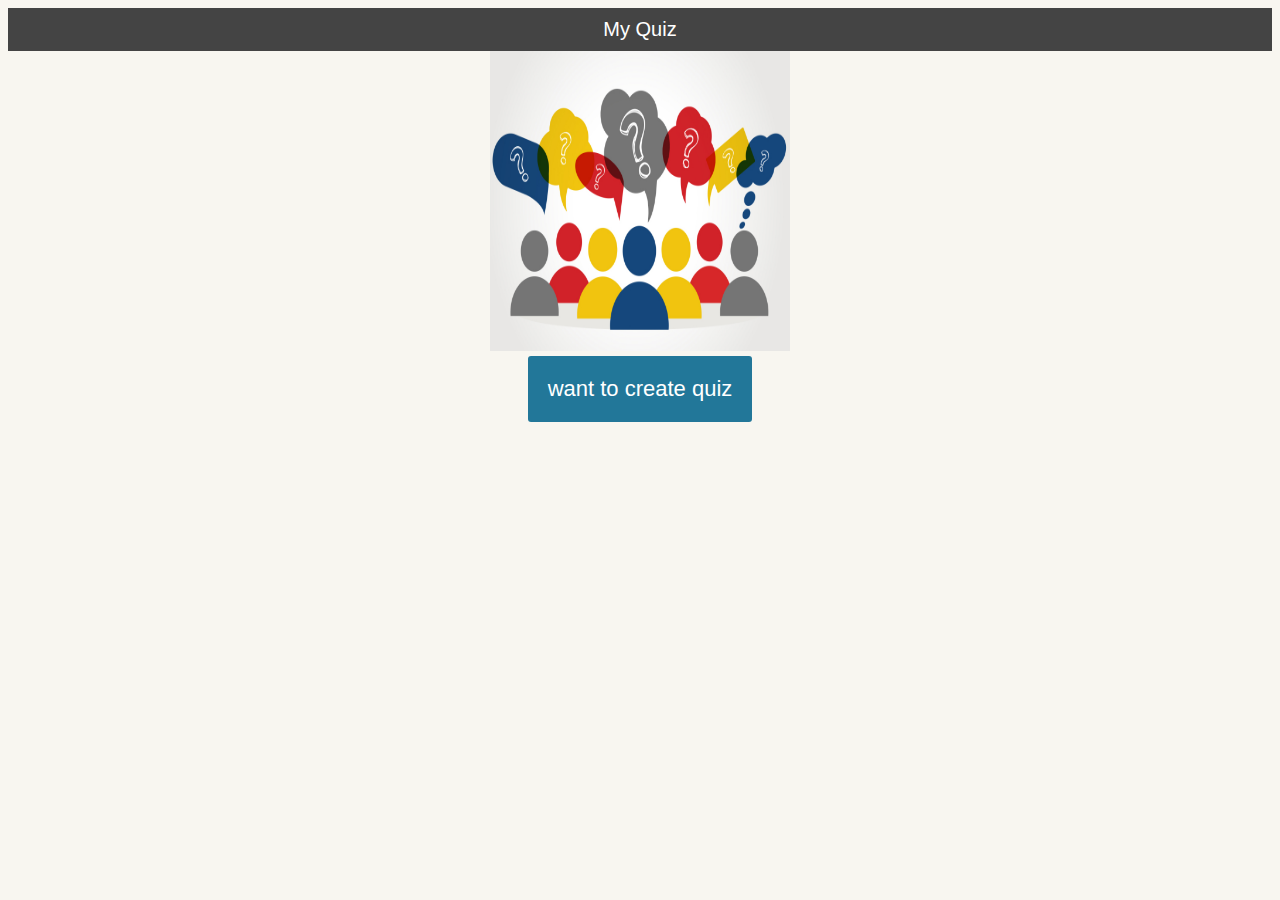
<file: index.html>
<!DOCTYPE html>
<html lang="en" dir="ltr">
  <head>
    <meta charset="utf-8">
    <title>Quiz Generator</title>
    <link rel="stylesheet" href="index.css">
  </head>
  <body>
    <h1>My Quiz</h1>
    <img src="quiz.jpg" alt="" width="300" height="300">
    <div class="quiz1">
      <div id="quiz"></div>
    </div>
    <a href="create.html"><button type="button">want to create quiz</button></a>
  </body>
  <script type="text/javascript"src="add.js">

  </script>
</html>
</file>
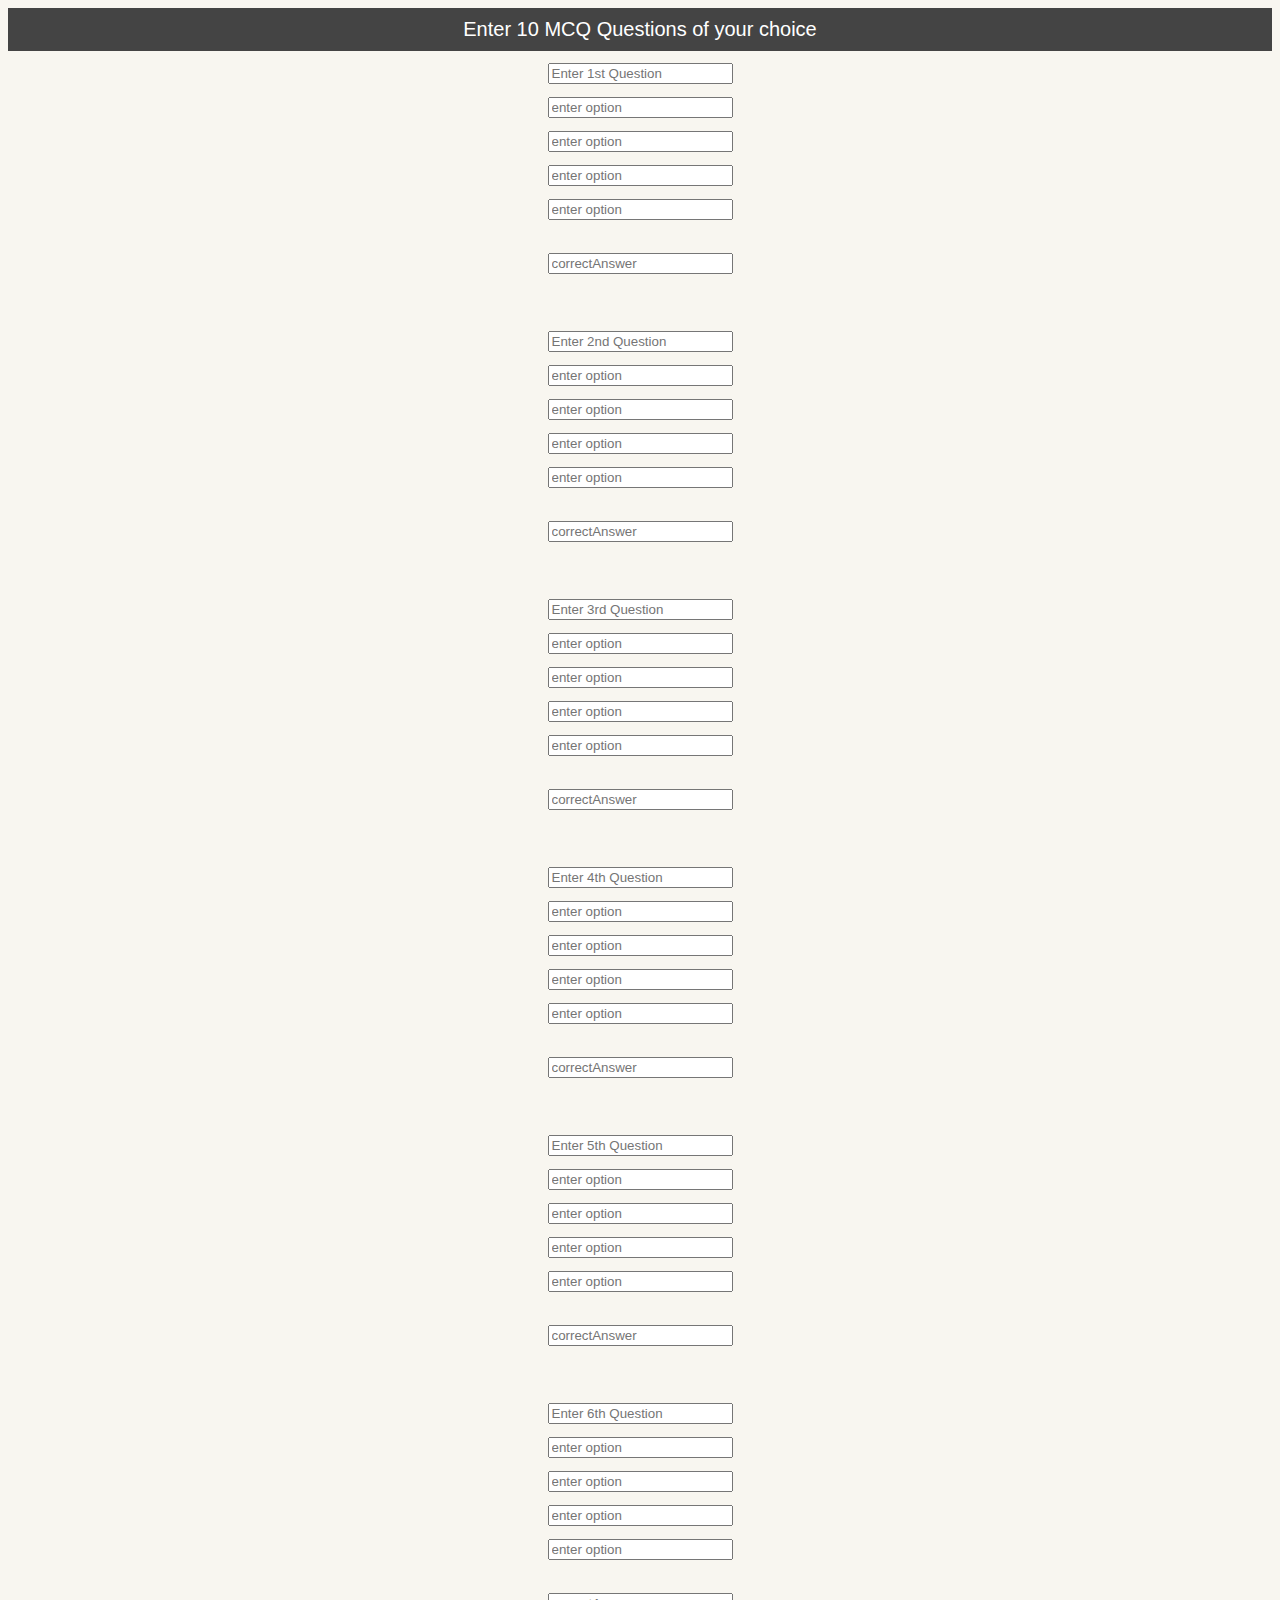
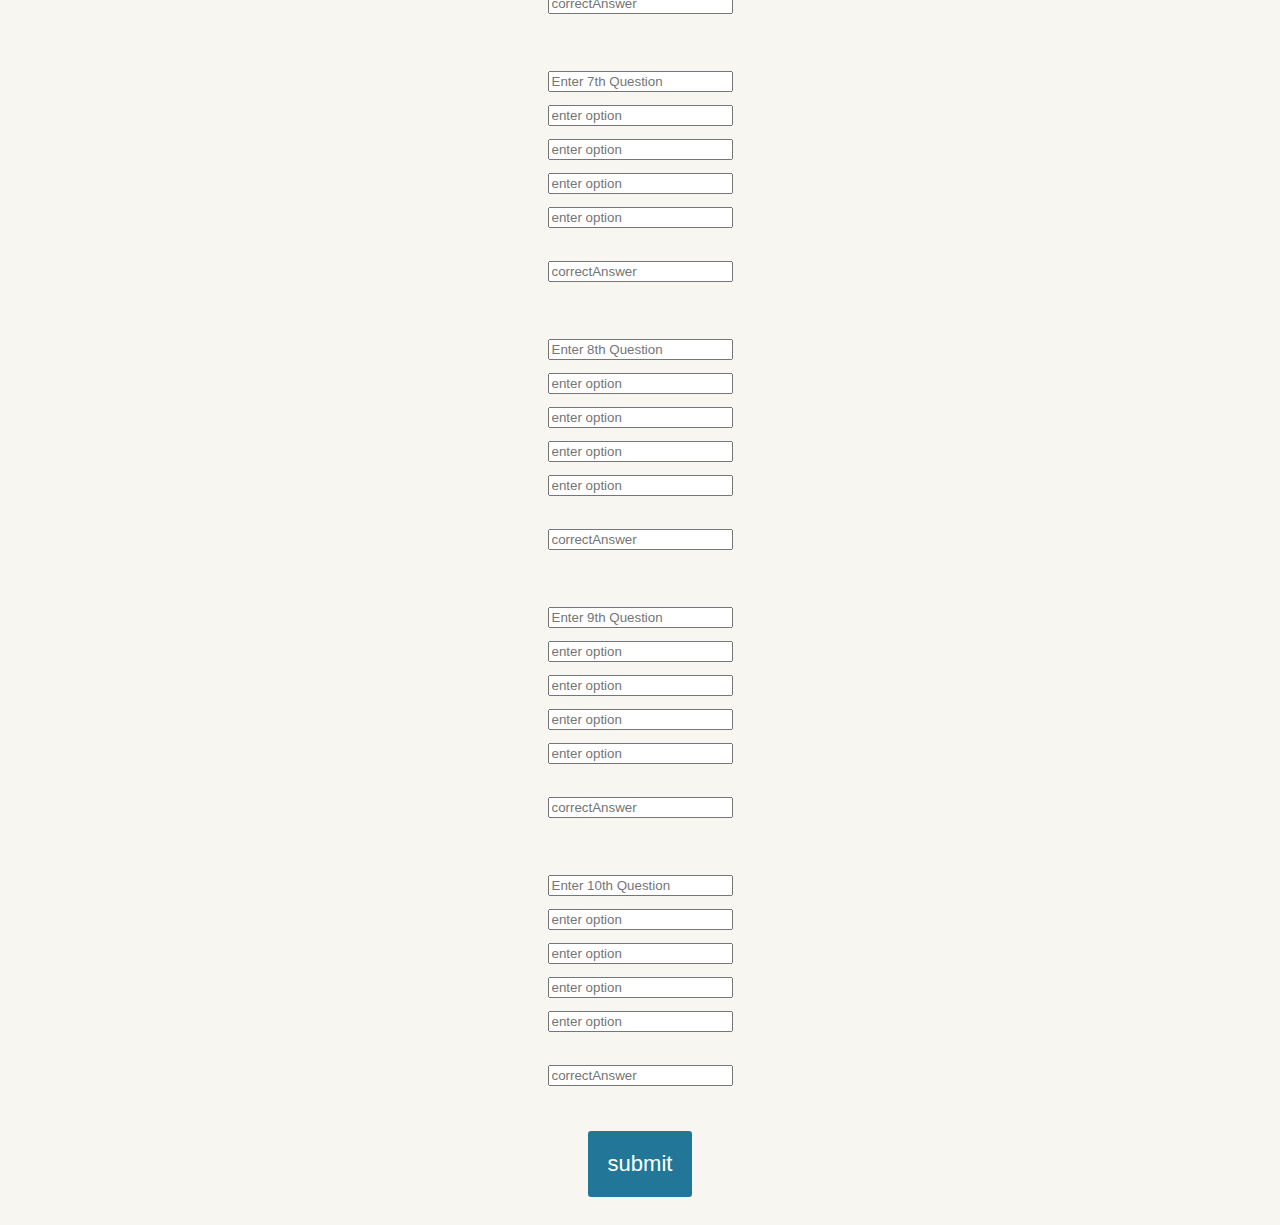
<file: create.html>
<!DOCTYPE html>
<html lang="en" dir="ltr">
  <head>
    <meta charset="utf-8">
    <title>create my quiz</title>
    <link rel="stylesheet" href="index.css">
  </head>
  <body>
    <h1>Enter 10 MCQ Questions of your choice</h1>
    <div class="question">
      <input type="text" name="q1" id="q1" placeholder="Enter 1st Question"><br>
      <div class="answers">
        <input type="text" name="q1o1" id="q1o1" placeholder="enter option"><br>
        <input type="text" name="q1o2" id="q1o2" placeholder="enter option"><br>
        <input type="text" name="q1o3" id="q1o3" placeholder="enter option"><br>
        <input type="text" name="q1o4" id="q1o4" placeholder="enter option"><br>
      </div>
      <div class="correctAnswer">
        <input type="text" name="ca1" id="ca1" placeholder="correctAnswer"><br><br>
      </div>
    </div>
    <div class="question">
      <input type="text" name="q2" id="q2" placeholder="Enter 2nd Question"><br>
      <div class="answers">
        <input type="text" name="q2o1" id="q2o1" placeholder="enter option"><br>
        <input type="text" name="q2o2" id="q2o2" placeholder="enter option"><br>
        <input type="text" name="q2o3" id="q2o3" placeholder="enter option"><br>
        <input type="text" name="q2o4" id="q2o4" placeholder="enter option"><br>
      </div>
      <div class="correctAnswer">
        <input type="text" name="ca2" id="ca2" placeholder="correctAnswer"><br><br>
      </div>
    </div>
    <div class="question">
      <input type="text" name="q3" id="q3" placeholder="Enter 3rd Question"><br>
      <div class="answers">
        <input type="text" name="q3o1" id="q3o1" placeholder="enter option"><br>
        <input type="text" name="q3o2" id="q3o2" placeholder="enter option"><br>
        <input type="text" name="q3o3" id="q3o3" placeholder="enter option"><br>
        <input type="text" name="q3o4" id="q3o4" placeholder="enter option"><br>
      </div>
      <div class="correctAnswer">
        <input type="text" name="ca3" id="ca3" placeholder="correctAnswer"><br><br>
      </div>
    </div>
    <div class="question">
      <input type="text" name="q4" id="q4" placeholder="Enter 4th Question"><br>
      <div class="answers">
        <input type="text" name="q4o1" id="q4o1" placeholder="enter option"><br>
        <input type="text" name="q4o2" id="q4o2" placeholder="enter option"><br>
        <input type="text" name="q4o3" id="q4o3" placeholder="enter option"><br>
        <input type="text" name="q4o4" id="q4o4" placeholder="enter option"><br>
      </div>
      <div class="correctAnswer">
        <input type="text" name="ca4" id="ca4" placeholder="correctAnswer"><br><br>
      </div>
    </div>
    <div class="question">
      <input type="text" name="q5" id="q5" placeholder="Enter 5th Question"><br>
      <div class="answers">
        <input type="text" name="q5o1" id="q5o1" placeholder="enter option"><br>
        <input type="text" name="q5o2" id="q5o2" placeholder="enter option"><br>
        <input type="text" name="q5o3" id="q5o3" placeholder="enter option"><br>
        <input type="text" name="q5o4" id="q5o4" placeholder="enter option"><br>
      </div>
      <div class="correctAnswer">
        <input type="text" name="ca5" id="ca5" placeholder="correctAnswer"><br><br>
      </div>
    </div>
    <div class="question">
      <input type="text" name="q6" id="q6" placeholder="Enter 6th Question"><br>
      <div class="answers">
        <input type="text" name="q6o1" id="q6o1" placeholder="enter option"><br>
        <input type="text" name="q6o2" id="q6o2" placeholder="enter option"><br>
        <input type="text" name="q6o3" id="q6o3" placeholder="enter option"><br>
        <input type="text" name="q6o4" id="q6o4" placeholder="enter option"><br>
      </div>
      <div class="correctAnswer">
        <input type="text" name="ca6" id="ca6" placeholder="correctAnswer"><br><br>
      </div>
    </div>
    <div class="question">
      <input type="text" name="q7" id="q7" placeholder="Enter 7th Question"><br>
      <div class="answers">
        <input type="text" name="q7o1" id="q7o1" placeholder="enter option"><br>
        <input type="text" name="q7o2" id="q7o2" placeholder="enter option"><br>
        <input type="text" name="q7o3" id="q7o3" placeholder="enter option"><br>
        <input type="text" name="q7o4" id="q7o4" placeholder="enter option"><br>
      </div>
      <div class="correctAnswer">
        <input type="text" name="ca7" id="ca7" placeholder="correctAnswer"><br><br>
      </div>
    </div>
    <div class="question">
      <input type="text" name="q8" id="q8" placeholder="Enter 8th Question"><br>
      <div class="answers">
        <input type="text" name="q8o1" id="q8o1" placeholder="enter option"><br>
        <input type="text" name="q8o2" id="q8o2" placeholder="enter option"><br>
        <input type="text" name="q8o3" id="q8o3" placeholder="enter option"><br>
        <input type="text" name="q8o4" id="q8o4" placeholder="enter option"><br>
      </div>
      <div class="correctAnswer">
        <input type="text" name="ca8" id="ca8" placeholder="correctAnswer"><br><br>
      </div>
    </div>
    <div class="question">
      <input type="text" name="q9" id="q9" placeholder="Enter 9th Question"><br>
      <div class="answers">
        <input type="text" name="q9o1" id="q9o1" placeholder="enter option"><br>
        <input type="text" name="q9o2" id="q9o2" placeholder="enter option"><br>
        <input type="text" name="q9o3" id="q9o3" placeholder="enter option"><br>
        <input type="text" name="q9o4" id="q9o4" placeholder="enter option"><br>
      </div>
      <div class="correctAnswer">
        <input type="text" name="ca9" id="ca9" placeholder="correctAnswer"><br><br>
      </div>
    </div>
    <div class="question">
      <input type="text" name="q10" id="q10" placeholder="Enter 10th Question"><br>
      <div class="answers">
        <input type="text" name="q10o1" id="q10o1" placeholder="enter option"><br>
        <input type="text" name="q10o2" id="q10o2" placeholder="enter option"><br>
        <input type="text" name="q10o3" id="q10o3" placeholder="enter option"><br>
        <input type="text" name="q10o4" id="q10o4" placeholder="enter option"><br>
      </div>
      <div class="correctAnswer">
        <input type="text" name="ca10" id="ca10" placeholder="correctAnswer"><br><br>
      </div>
    </div>
    <button type="button" name="button" id="button" onclick="submitData()">submit</button>
  </body>
  <script type="text/javascript"src="main.js">
</script>
</html>
</file>
<file: index.css>
body{
    font-size: 20px;
    font-family: 'Work Sans', sans-serif;
    color: #333;
  font-weight: 300;
  text-align: center;
  background-color: #f8f6f0;
}
h1{
  font-weight: 300;
  margin: 0px;
  padding: 10px;
  font-size: 20px;
  background-color: #444;
  color: #fff;
}
.question{
  font-size: 30px;
  margin-bottom: 10px;
}
.answers {
  margin-bottom: 20px;
  text-align: left;
  display: inline-block;
}
.answers label{
  display: block;
  margin-bottom: 10px;
}
button{
  font-family: 'Work Sans', sans-serif;
    font-size: 22px;
    background-color: #279;
    color: #fff;
    border: 0px;
    border-radius: 3px;
    padding: 20px;
    cursor: pointer;
    margin-bottom: 20px;
}
button:hover{
    background-color: #38a;
}





.slide{
  position: absolute;
  left: 0px;
  top: 0px;
  width: 100%;
  z-index: 1;
  opacity: 0;
  transition: opacity 0.5s;
}
.active-slide{
  opacity: 1;
  z-index: 2;
}
.quiz-container{
  position: relative;
  height: 200px;
  margin-top: 40px;
}
</file>
